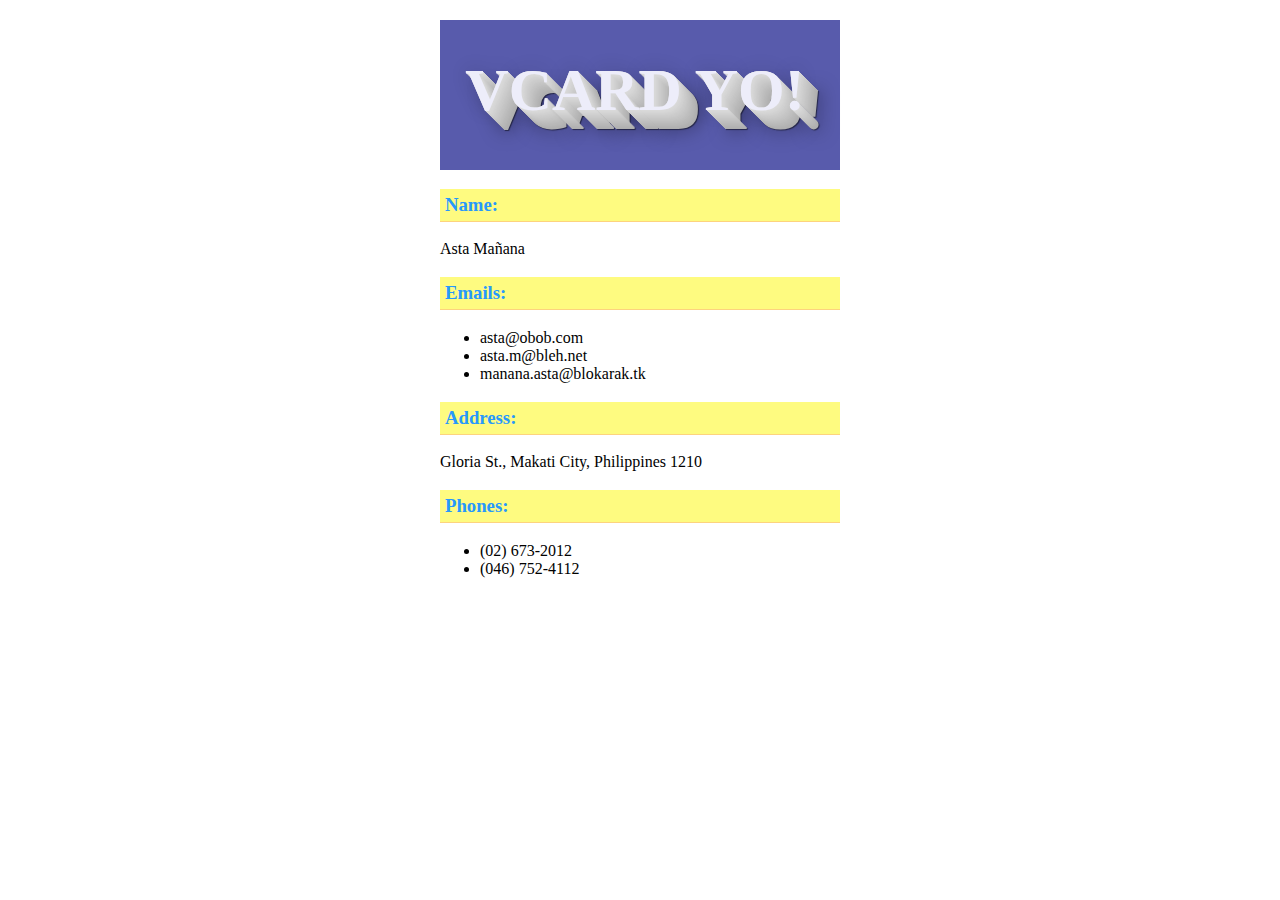
<file: vcard.html>
<!doctype html>
<html lang="en">
<head>
    <meta charset="UTF-8">
    <title>Vcard</title>
    <link rel="stylesheet" href="vcard.css" />
</head>
<body>
    
    <div id="vcard" class="vcard">
        <h2 class="main-title" id="main-title">Vcard Yo!</h2>
        <div id="name" class="name">
            <h3 class="property-title">Name: </h3>
            <span id="first-name"></span> <span id="last-name"></span>
        </div>
        <div id="emails">
            <h3 class="property-title">Emails: </h3>
            <ul>
                <li id="email-1"></li>
                <li id="email-2"></li>
                <li id="email-3"></li>
            </ul>
        </div>
        <div id="address">
            <h3 class="property-title">Address: </h3>
            <span id="street"></span>, <span id="city"></span>, <span id="country"></span> <span id="postal-code"></span>
        </div>
        <div id="phones">
            <h3 class="property-title">Phones: </h3>
            <ul>
                <li id="phone-1">
                    (<span id="phone-1-area-code"></span>) <span id="phone-1-line-number"></span>
                </li>
                <li id="phone-2">
                    (<span id="phone-2-area-code"></span>) <span id="phone-2-line-number"></span>
                </li>
            </ul>
        </div>
    </div>

    <script src="vcard.js"></script>
</body>
</html>
</file>
<file: vcard.css>
body { 
    background-color: #FFFFFF; 
    margin: 0 auto; 
}
.vcard {
    margin: 0 auto;
    width: 400px;
}
.main-title {

    cursor: pointer;

    margin: 20px 0 0 0;
    text-align: center;
    padding: 40px 20px 50px 10px;
    background-color: #585BAC;
    font-family: Garamond, serif;
    line-height: 1em;
    color: #EDEDFA;
    font-weight:bold;
    font-size: 60px;
    text-transform: uppercase;
    text-shadow:0px 0px 0 rgb(220,220,220),1px 1px 0 rgb(217,217,217),2px 2px 0 rgb(215,215,215),3px 3px 0 rgb(213,213,213),4px 4px 0 rgb(210,210,210),5px 5px 0 rgb(208,208,208),6px 6px 0 rgb(205,205,205),7px 7px 0 rgb(203,203,203),8px 8px 0 rgb(201,201,201),9px 9px 0 rgb(198,198,198),10px 10px 0 rgb(196,196,196),11px 11px 0 rgb(194,194,194),12px 12px 0 rgb(191,191,191),13px 13px 0 rgb(189,189,189),14px 14px 0 rgb(186,186,186),15px 15px 0 rgb(184,184,184),16px 16px 0 rgb(182,182,182),17px 17px 0 rgb(179,179,179),18px 18px 0 rgb(177,177,177), 19px 19px 0 rgb(175,175,175),20px 20px 19px rgba(0,0,0,0.6),20px 20px 1px rgba(0,0,0,0.5),0px 0px 19px rgba(0,0,0,.2);
}

.property-title {
    background-color: #FEFB80;
    padding: 5px;
    color: #2798FC;
    border-bottom: 1px solid #FDD37E;
}
</file>
